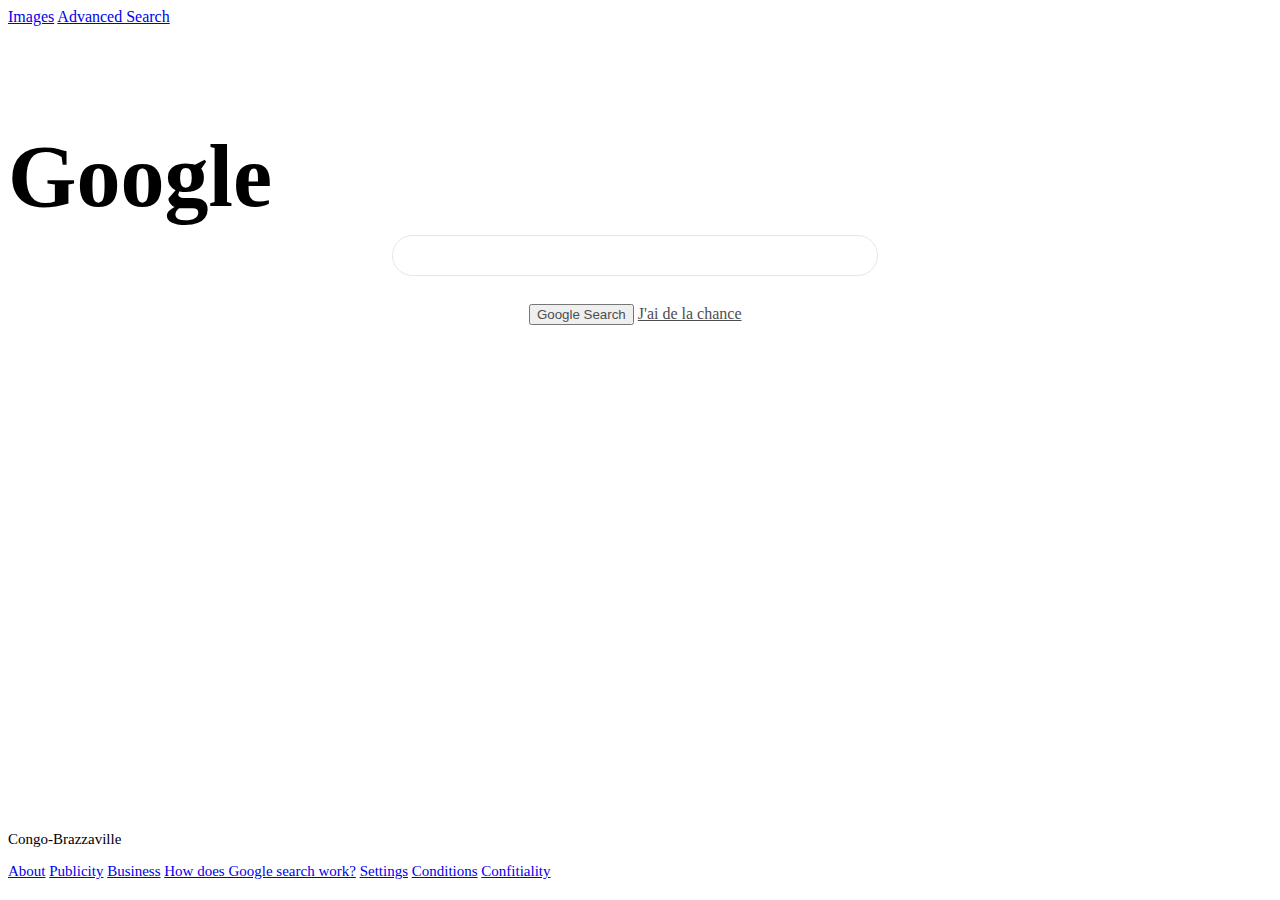
<file: index.html>
<!doctype html>
<html lang="en">
    <head>
        <meta charset="utf-8">
        <meta name="viewport" content="width=device-width, initial-scale=1">

        <!-- Bootstrap CSS -->
        <link href="https://cdn.jsdelivr.net/npm/bootstrap@5.0.1/dist/css/bootstrap.min.css" rel="stylesheet" integrity="sha384-+0n0xVW2eSR5OomGNYDnhzAbDsOXxcvSN1TPprVMTNDbiYZCxYbOOl7+AMvyTG2x" crossorigin="anonymous">

        <link rel="stylesheet" href="style.css">
        <title>Google</title>
    </head>
    <body>
        <!-- this is our header-->
        <header class="text-sm-end p-2">
            <a href="searchImage.html" class="text-dark me-3 text-decoration-none">Images</a>
            <a href="advancedSearch.html" class="text-dark me-3 text-decoration-none">Advanced Search</a>
        </header>


        <div class="text-md-center title">
            <span class="text-primary">G</span><span class="text-danger">o</span><span class="text-warning">o</span><span class="text-primary">g</span><span class="text-success">l</span><span class="text-danger">e</span>
        </div>

        <form action="https://google.com/search">
            <input type="text" name="q">
            <input type="submit" value="Google Search" class="btn btn-light">
            <a href="https://www.google.com/doodles" class="btn btn-light ms-3 li">J'ai de la chance</a>
        </form>

        <footer class="bg-light text-muted">
            <p class="ps-4 pt-2">Congo-Brazzaville</p>
            <p class="ps-4 pt-2 border-top sm-cr">
                <a href="#" class="text-muted text-decoration-none">About</a>
                <a href="#" class="text-muted text-decoration-none ms-3">Publicity</a>
                <a href="#" class="text-muted text-decoration-none ms-3">Business</a>
                <a href="#" class="text-muted text-decoration-none ms-3">How does Google search work?</a>
                <a href="#" class="text-muted text-decoration-none me-3 float-end ">Settings</a>
                <a href="#" class="text-muted text-decoration-none me-3 float-end">Conditions</a>
                <a href="#" class="text-muted text-decoration-none me-3 float-end">Confitiality</a>
            </p>
        </footer>
    </body>
</html>
</file>
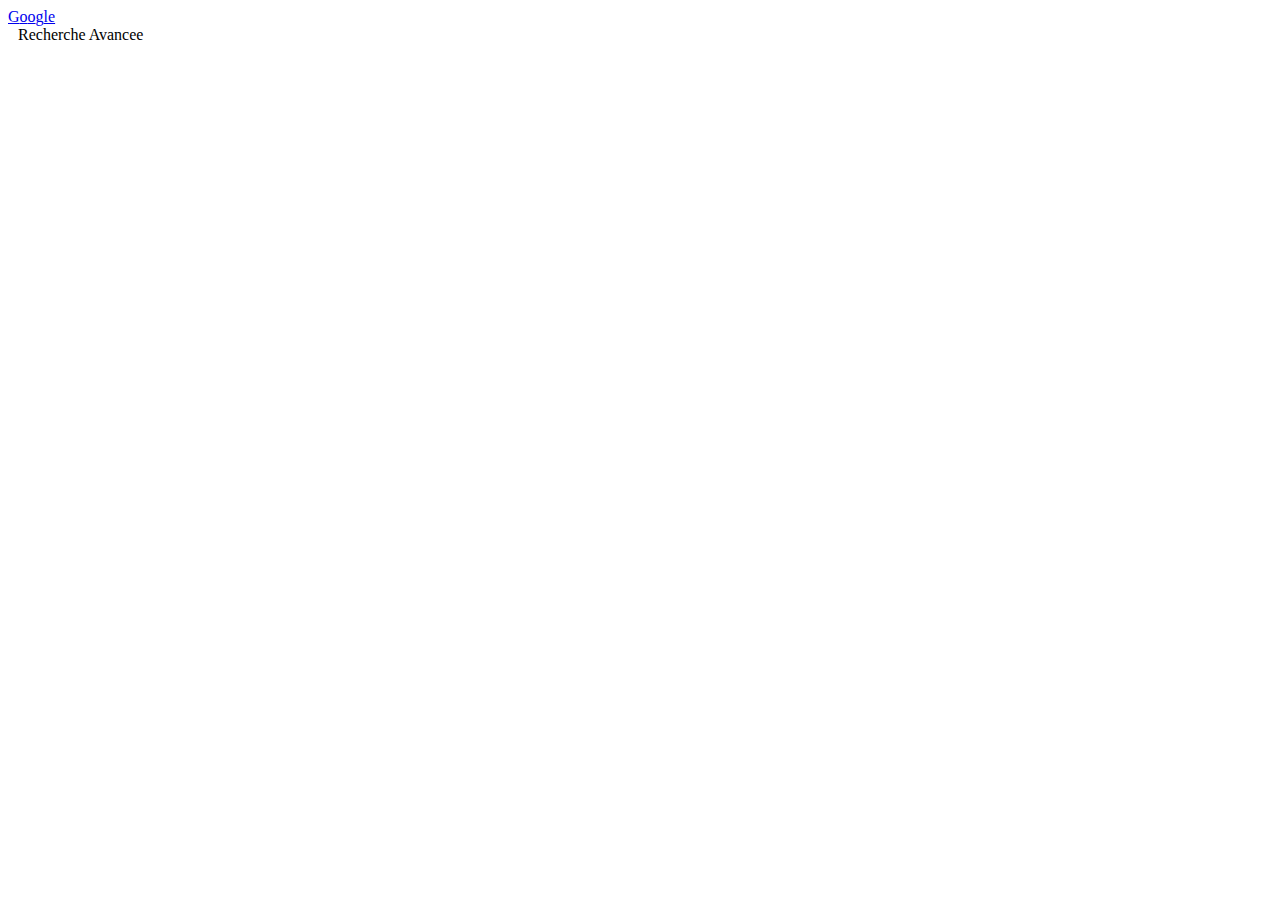
<file: advancedSearch.html>
<!doctype html>
<html lang="en">
    <head>
        <meta charset="utf-8">
        <meta name="viewport" content="width=device-width, initial-scale=1">

        <!-- Bootstrap CSS -->
        <link href="https://cdn.jsdelivr.net/npm/bootstrap@5.0.1/dist/css/bootstrap.min.css" rel="stylesheet" integrity="sha384-+0n0xVW2eSR5OomGNYDnhzAbDsOXxcvSN1TPprVMTNDbiYZCxYbOOl7+AMvyTG2x" crossorigin="anonymous">


        <title>Google Advanced Search</title>
    </head>
    <body class="p-3">
        <!-- this is our header-->
        <header>
            <a href="index.html" class="fs-4 text-decoration-none fw-bold">
               <span class="text-primary">G</span><span class="text-danger">o</span><span class="text-warning">o</span><span class="text-primary">g</span><span class="text-success">l</span><span class="text-danger">e</span>
            </a>
        </header>

        <div class="p-3 mt-3 fs-4 text-danger">
             <label style="margin-left: 10px;">Recherche Avancee</label>
        </div>
     
    </body>
</html>
</file>
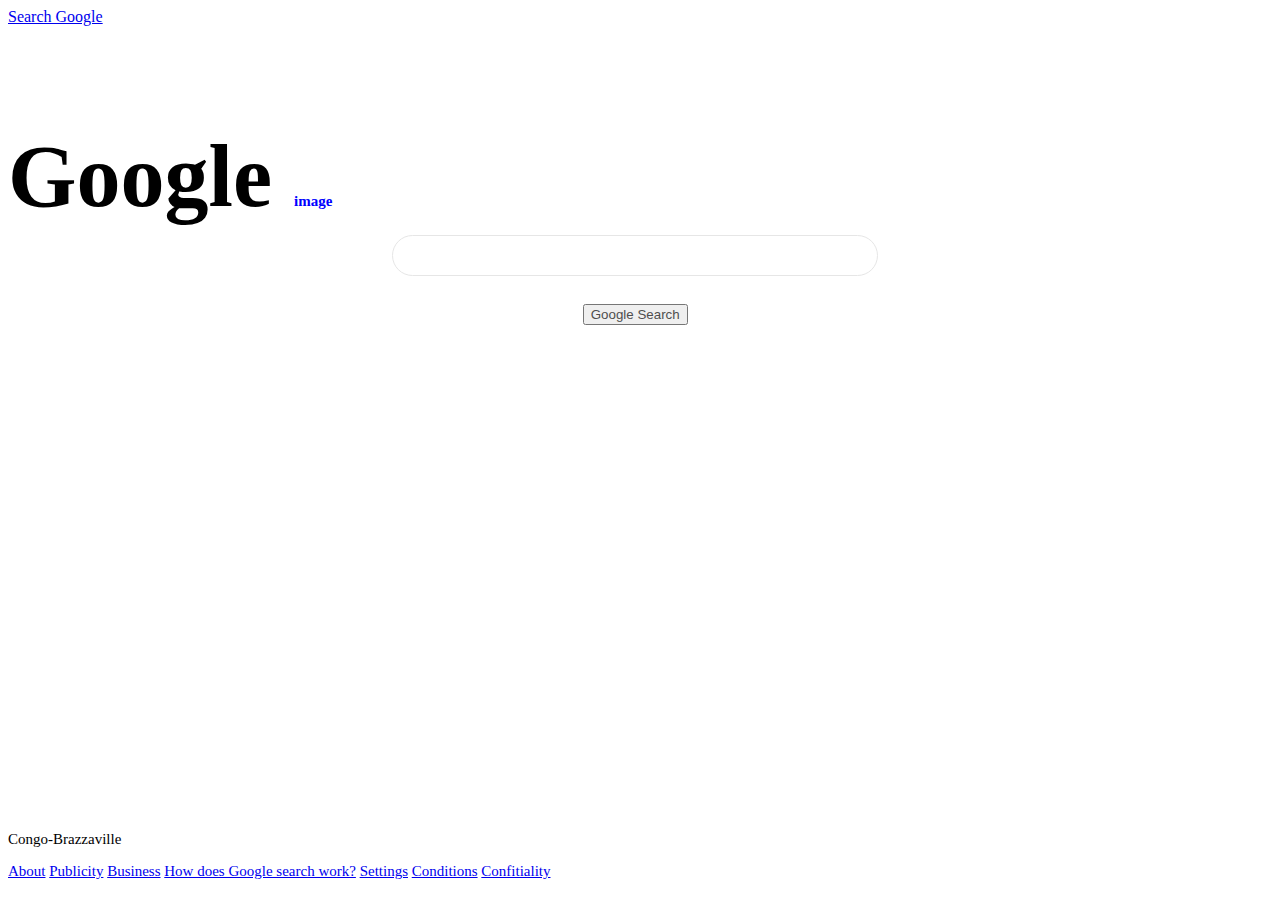
<file: searchImage.html>
<!doctype html>
<html lang="en">
    <head>
        <meta charset="utf-8">
        <meta name="viewport" content="width=device-width, initial-scale=1">

        <!-- Bootstrap CSS -->
        <link href="https://cdn.jsdelivr.net/npm/bootstrap@5.0.1/dist/css/bootstrap.min.css" rel="stylesheet" integrity="sha384-+0n0xVW2eSR5OomGNYDnhzAbDsOXxcvSN1TPprVMTNDbiYZCxYbOOl7+AMvyTG2x" crossorigin="anonymous">

        <link rel="stylesheet" href="style.css">
        <title>Google</title>
    </head>
    <body>
        <!-- this is our header-->
        <header class="text-sm-end p-2">
            <a href="index.html" class="text-dark me-3 text-decoration-none">Search Google</a>
        </header>


        <div class="text-md-center title">
            <span class="text-primary">G</span><span class="text-danger">o</span><span class="text-warning">o</span><span class="text-primary">g</span><span class="text-success">l</span><span class="text-danger">e</span>
            <span class="txt-sm">image</span>
        </div>

        <form action="https://google.com/search">
            <input type="text" name="q">
            <input name="hl" value="fr" type="hidden">
            <input name="tbm" value="isch" type="hidden">
            <input name="sxsrf" value="ALeKk03u1lTAZOLsHLuIH3Fl6CCTxVpGng:1622653047166" type="hidden">
            <input name="source" type="hidden" value="hp">
            <input name="biw" type="hidden" value="369">
            <input name="bih" type="hidden" value="769">
            <input value="d7i3YOvpB4qejLsP2bmMuAo" name="ei" type="hidden">
            <input value="AINFCbYAAAAAYLfGh4XQFr_tK2jdLTFTZJ9IARx00FDn" disabled="true" name="iflsig" type="hidden">
            <input type="submit" value="Google Search" class="btn btn-light">
        </form>

        <footer class="bg-light text-muted">
            <p class="ps-4 pt-2">Congo-Brazzaville</p>
            <p class="ps-4 pt-2 border-top">
                <a href="#" class="text-muted text-decoration-none">About</a>
                <a href="#" class="text-muted text-decoration-none ms-3">Publicity</a>
                <a href="#" class="text-muted text-decoration-none ms-3">Business</a>
                <a href="#" class="text-muted text-decoration-none ms-3">How does Google search work?</a>
                <a href="#" class="text-muted text-decoration-none me-3 float-end">Settings</a>
                <a href="#" class="text-muted text-decoration-none me-3 float-end">Conditions</a>
                <a href="#" class="text-muted text-decoration-none me-3 float-end">Confitiality</a>
            </p>
        </footer>
    </body>
</html>
</file>
<file: style.css>
body{
     height: auto;
     width: 100%;
 }
 form {
     text-align: center;
     width: 38%;
     margin-left: 30%;
     margin-right: 35%;
 }

 input[type=text] {
     width: 100%;
     padding: 12px 20px;
     margin: 8px 0;
     box-sizing: border-box;
     border: 1px solid #e6e6e6;
     border-radius: 25px;
     outline: none;
 }

 input[type=submit], .li{
     color: rgb(78, 78, 78);
     margin-top: 20px;
 }

 input[type=submit]:hover, .li:hover{
     box-shadow: 0 1px 1px 0 rgba(0, 0, 0, 0.2), 0 1px 5px 0 rgba(0, 0, 0, 0.19);
 }

 .title {
     font-size: 88px;
     font-weight: bolder;
     margin-top: 100px;
 }

 footer{
     position: absolute;
     bottom: 5px;
     width: 100%;
     font-size: 15px;
 }

 .txt-sm{
     text-align: center;
     font-size: 15px;
     color: blue;
     padding-top: 25px;
 }


 @media only screen and (max-width: 950px) {
     form {
          text-align: center;
          width: 60%;
          margin-left: 20%;
          margin-right: 20%;
      }
}

@media only screen and (max-width: 800px) {
     form {
          text-align: center;
          width: 60%;
          margin-left: 20%;
          margin-right: 20%;
      }

      .title {
          font-size: 88px;
          font-weight: bolder;
          text-align: center;
          margin-top: 100px;
      }

     header {
          text-align: right;
     }

     .sm-cr{
          padding: 10px;
          text-align: center;
     }
     
}
</file>
